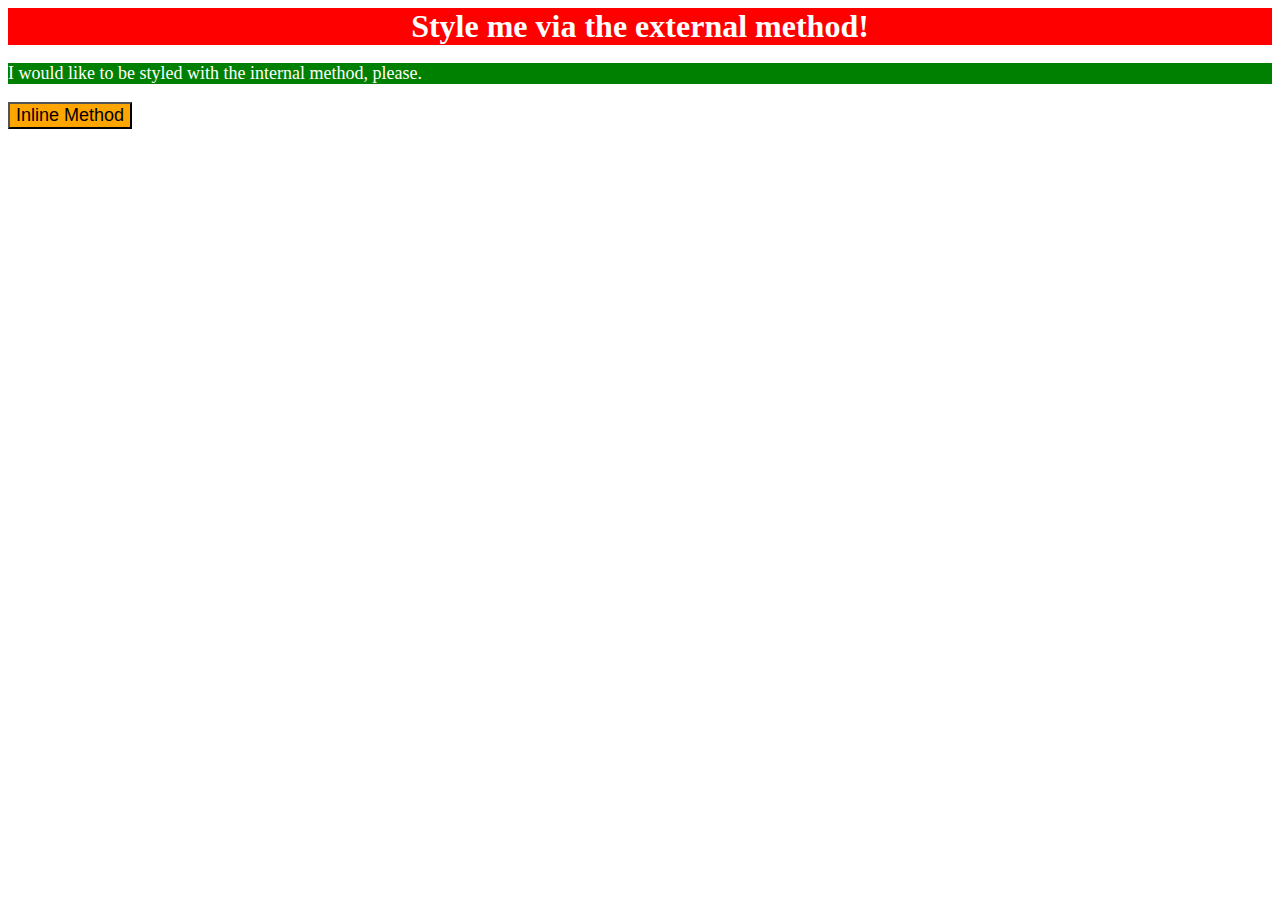
<file: foundations/01-css-methods/index.html>
<!DOCTYPE html>
<html lang="en">
  <head>
    <link rel="stylesheet" href="style.css">
    <style>
      p {
        background-color: green;
        color:white;
        font-size: 18px;
      }
    </style>
    <meta charset="UTF-8">
    <meta http-equiv="X-UA-Compatible" content="IE=edge">
    <meta name="viewport" content="width=device-width, initial-scale=1.0">
    <title>Methods for Adding CSS</title>
  </head>
  <body>
    <div>Style me via the external method!</div>
    <p>I would like to be styled with the internal method, please.</p>
    <button style="background-color: orange; font-size: 18px;">Inline Method</button>
  </body>
</html>
</file>
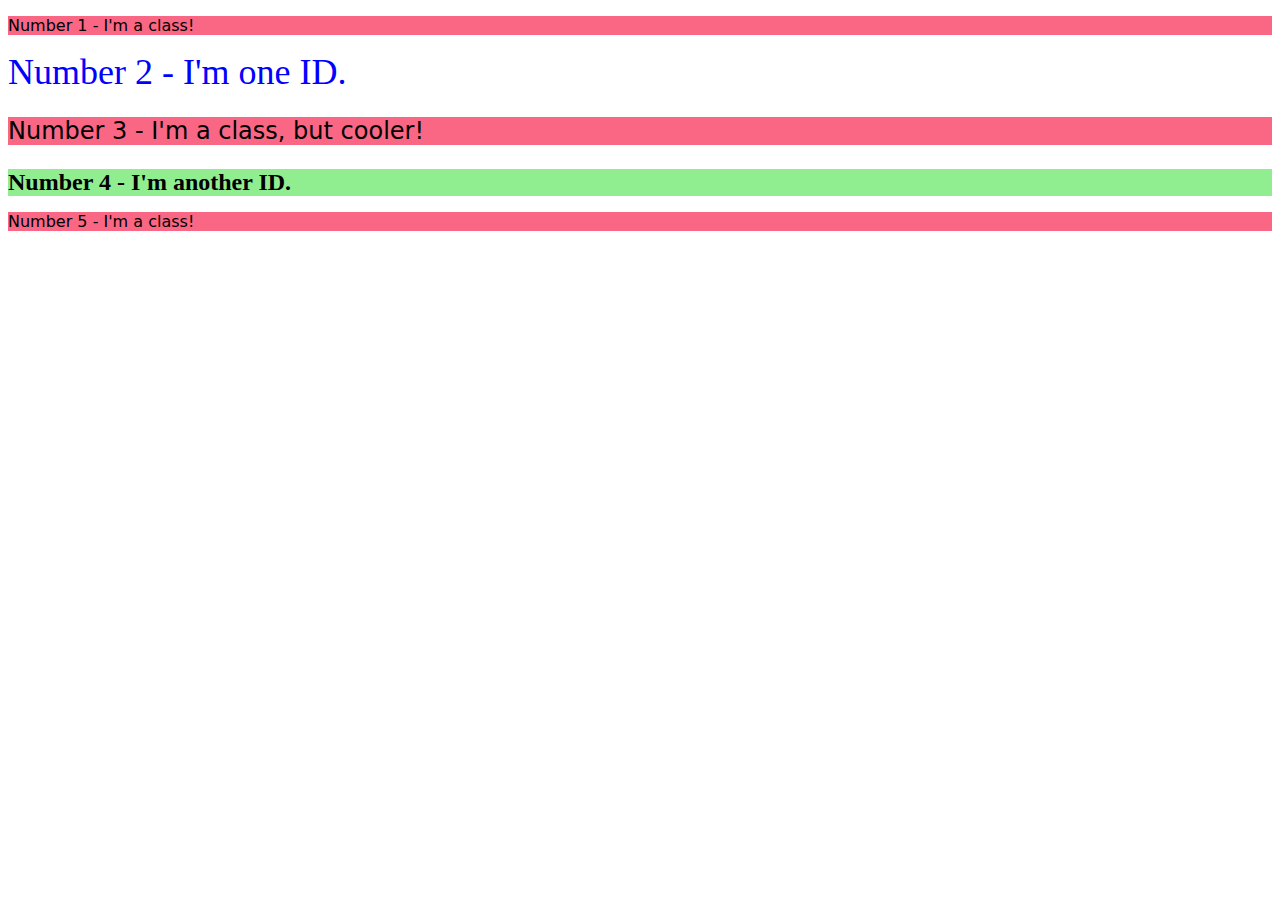
<file: foundations/02-class-id-selectors/index.html>
<!DOCTYPE html>
<html lang="en">
  <head>
    <meta charset="UTF-8">
    <meta http-equiv="X-UA-Compatible" content="IE=edge">
    <meta name="viewport" content="width=device-width, initial-scale=1.0">
    <title>Class and ID Selectors</title>
    <link rel="stylesheet" href="style.css">
  </head>
  <body>
    <p class="claso">Number 1 - I'm a class!</p>
    <div id="fid">Number 2 - I'm one ID.</div>
    <p class="claso cool">Number 3 - I'm a class, but cooler!</p>
    <div id="sid">Number 4 - I'm another ID.</div>
    <p class="claso">Number 5 - I'm a class!</p>
  </body>
</html>
</file>
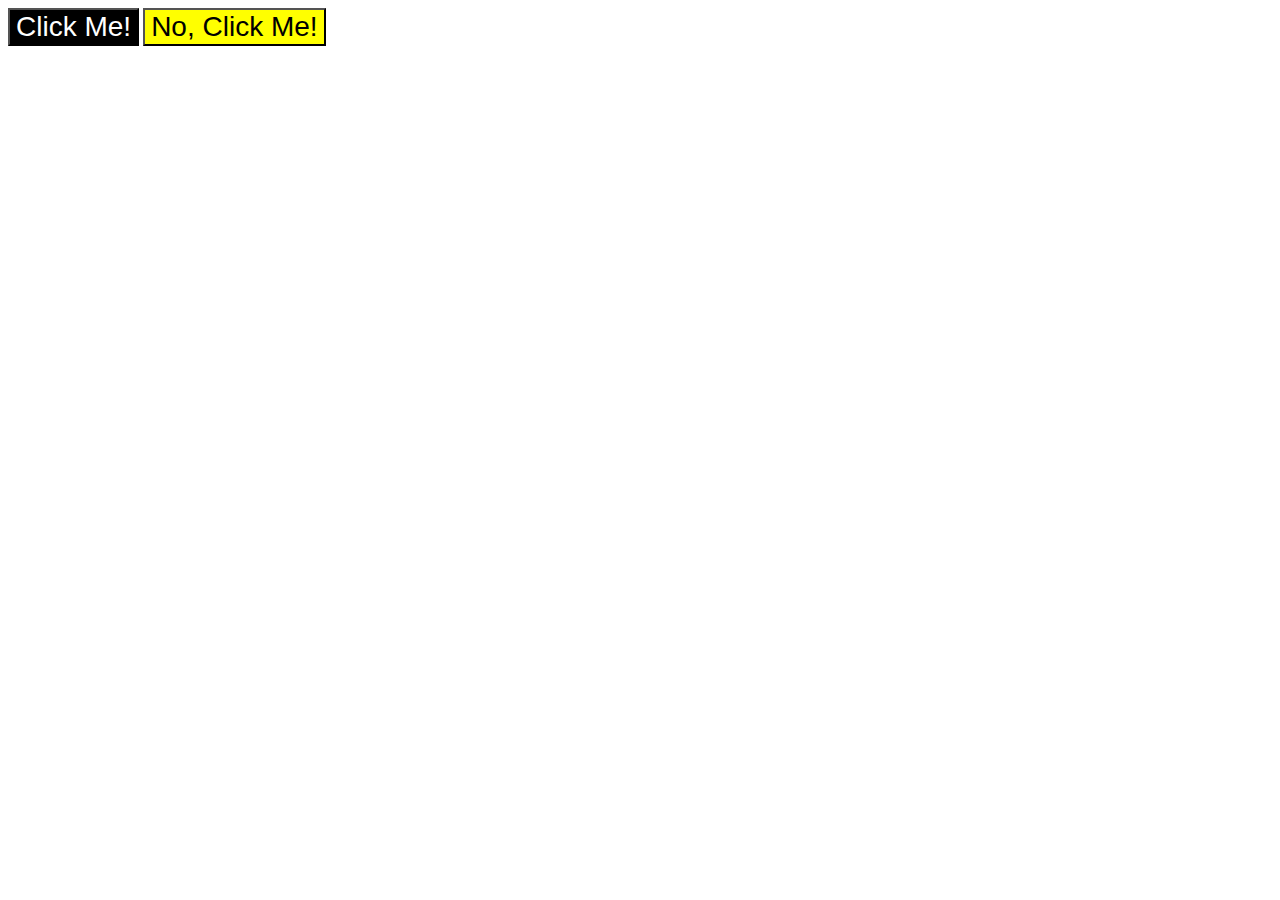
<file: foundations/03-grouping-selectors/index.html>
<!DOCTYPE html>
<html lang="en">
  <head>
    <meta charset="UTF-8">
    <meta http-equiv="X-UA-Compatible" content="IE=edge">
    <meta name="viewport" content="width=device-width, initial-scale=1.0">
    <title>Grouping Selectors</title>
    <link rel="stylesheet" href="style.css">
  </head>
  <body>
    <button class="class1">Click Me!</button>
    <button class="class2">No, Click Me!</button>
  </body>
</html>
</file>
<file: foundations/01-css-methods/style.css>
div {
    color:white;
    background-color: red;
    font-size: 32px;
    text-align: center;
    font-weight: bold;
}
</file>
<file: foundations/02-class-id-selectors/style.css>
.claso
{
    color:rgb(0,0, 0);
    background-color: rgb(250, 103, 132);
    font-family: "Verdana" ,"Dejavu sans", sans-serif;
}
.claso.cool
{
    font-size: 24px;
}
#fid
{
    color:rgb(0, 0, 255);
    font-size: 36px;

}
#sid
{
    background-color: lightgreen;
    font-size: 24px;
    font-weight: bold;
}
</file>
<file: foundations/03-grouping-selectors/style.css>
.class1 , .class2
{
    font-size: 28px;
    font-family: "Helvetica","Times New Roman",sans-serif;
}
.class1
{
    background-color: black;
    color: white;
}
.class2
{
    background-color: yellow;
    color: black;
}
</file>
